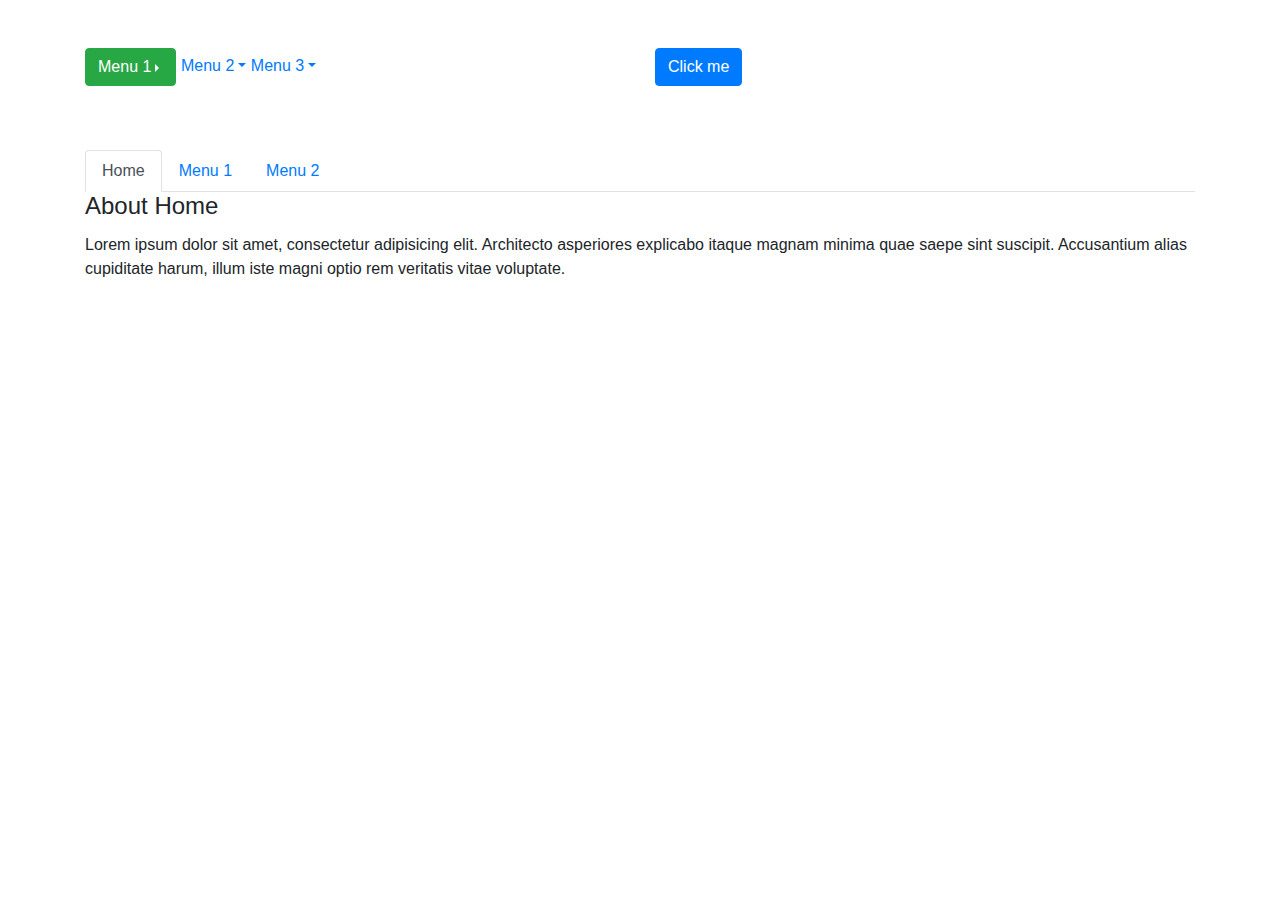
<file: Bootstrap 5-dars/Bootstrap 7-dars/index.html>
<!DOCTYPE html>
<html lang="en">
<head>
    <meta charset="UTF-8">
    <title>Title</title>
    <link rel="stylesheet" href="css/bootstrap.css">
    <link rel="stylesheet" href="css/main.css">
</head>
<body>

<div class="container">
    <div class="row my-5">
        <div class="col-md-6">
            <ul class="list-unstyled">
                <li class="d-inline-block dropright">
                    <button type="button" class="btn btn-success dropdown-toggle" data-toggle="dropdown">Menu 1</button>
                    <ul class="dropdown-menu">
                        <li class="dropdown-item"><a href="#">Menu 1.1</a></li>
                        <li class="dropdown-item"><a href="#">Menu 1.2</a></li>
                        <li class="dropdown-item"><a href="#">Menu 1.3</a></li>
                        <li class="dropdown-item"><a href="#">Menu 1.4</a></li>
                        <li class="dropdown-item"><a href="#">Menu 1.5</a></li>
                    </ul>
                </li>
                <li class="d-inline-block">
                    <a href="#" class="dropdown-toggle">Menu 2</a>
                </li>
                <li class="d-inline-block">
                    <a href="#" class="dropdown-toggle">Menu 3</a>
                </li>
            </ul>
        </div>
        <div class="col-md-6">
            <button type="button" class="btn btn-primary" data-toggle="collapse" data-target="#myBox">
                Click me
            </button>
            <div class="mt-4 collapse" id="myBox">
                <p>
                    Lorem ipsum dolor sit amet, consectetur adipisicing elit.
                    Amet architecto commodi cumque debitis dolore eius eligendi
                    esse harum laboriosam laborum libero mollitia nihil nobis
                    placeat quos reiciendis, repellendus similique vel?
                </p>
            </div>
        </div>
    </div>
    <div class="row my-5">
        <div class="col-md-12">
            <ul class="nav nav-tabs">
                <li class="nav-item">
                    <a href="#" class="nav-link active" data-toggle="tab" data-target="#home">Home</a>
                </li>
                <li class="nav-item">
                    <a href="#" class="nav-link" data-toggle="tab" data-target="#menu1">Menu 1</a>
                </li>
                <li class="nav-item">
                    <a href="#" class="nav-link" data-toggle="tab" data-target="#menu2">Menu 2</a>
                </li>
            </ul>
            <div class="tab-content">
                <div class="tab-pane fade show active" id="home">
                    <h4 class="card-title">About Home</h4>
                    <p>
                        Lorem ipsum dolor sit amet, consectetur adipisicing elit.
                        Architecto asperiores explicabo itaque magnam minima quae
                        saepe sint suscipit. Accusantium alias cupiditate harum,
                        illum iste magni optio rem veritatis vitae voluptate.
                    </p>
                </div>
                <div class="tab-pane fade" id="menu1">
                    <h4 class="card-title">About Menu 1</h4>
                    <p>
                        Lorem ipsum dolor sit amet, consectetur adipisicing elit.
                        Architecto asperiores explicabo itaque magnam minima quae
                        saepe sint suscipit. Accusantium alias cupiditate harum,
                        illum iste magni optio rem veritatis vitae voluptate.
                    </p>
                </div>
                <div class="tab-pane fade" id="menu2">
                    <h4 class="card-title">About Menu 2</h4>
                    <p>
                        Lorem ipsum dolor sit amet, consectetur adipisicing elit.
                        Architecto asperiores explicabo itaque magnam minima quae
                        saepe sint suscipit. Accusantium alias cupiditate harum,
                        illum iste magni optio rem veritatis vitae voluptate.
                    </p>
                </div>
            </div>
        </div>
    </div>
</div>

<script src="js/jQuery.min.js"></script>
<script src="js/src/popover.js"></script>
<script src="js/bootstrap.js"></script>
</body>
</html>
</file>
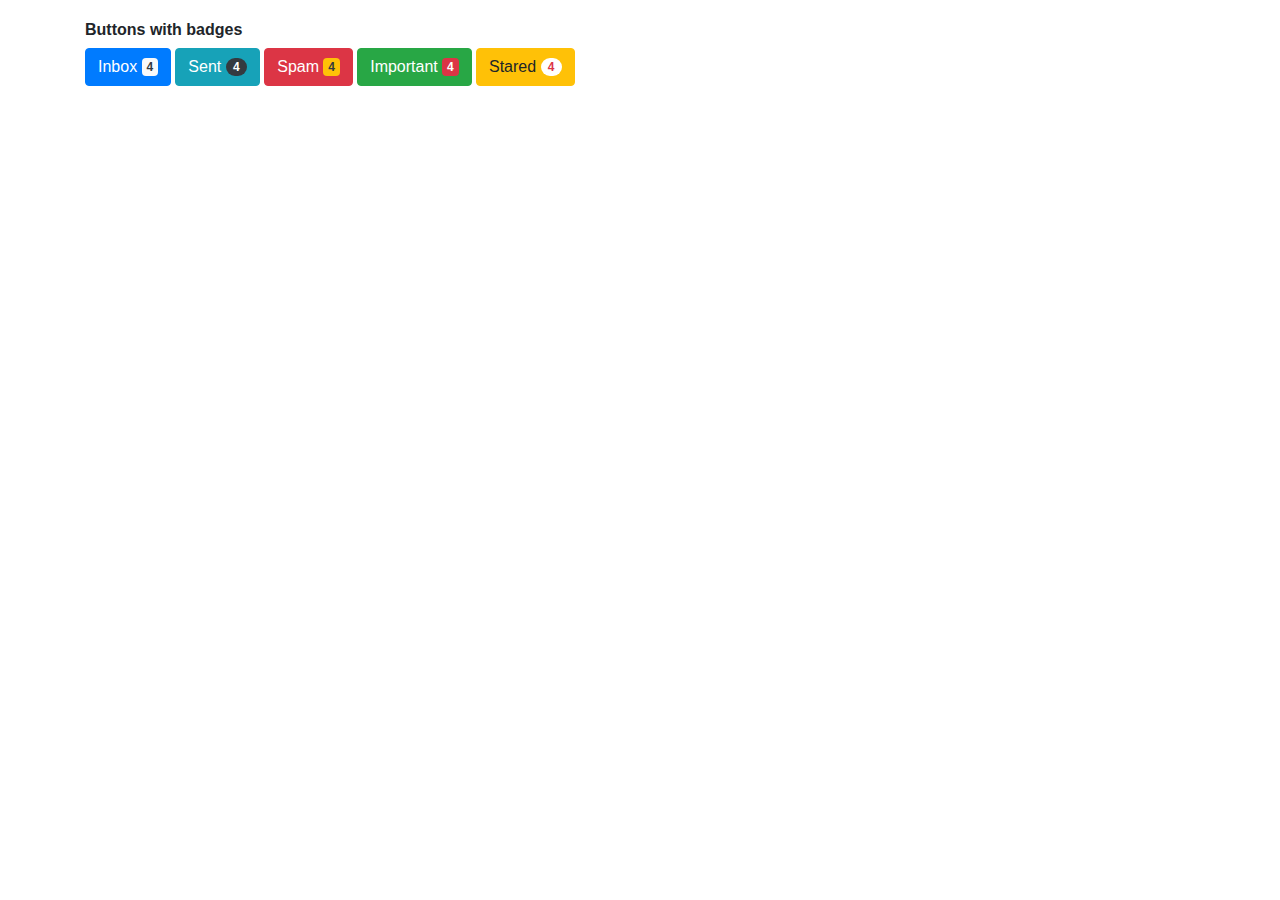
<file: Bootstrap 5-dars/index2.html>
<!DOCTYPE html>
<html lang="en">
<head>
    <meta charset="UTF-8">
    <title>Title</title>
    <link rel="stylesheet" href="css/bootstrap.css">
    <link rel="stylesheet" href="css/main2.css">
</head>
<body>
    <div class="container">
        <div class="row my-5">
            <strong class="text-center text ">Buttons with badges</strong>
            <div class="col-md-6">
                <button class="btn btn-primary">Inbox <span class="badge bg-light text-dark">4</span></button>
                <button class="btn btn-info">Sent <span class="badge badge-pill bg-dark text-white">4</span></button>
                <button class="btn btn-danger">Spam <span class="badge bg-warning text-dark">4</span></button>
                <button class="btn btn-success">Important <span class="badge bg-danger text-white">4</span></button>
                <button class="btn btn-warning">Stared <span class="badge badge-pill bg-white text-danger">4</span></button>
            </div>
        </div>
    </div>
</body>
</html>
</file>
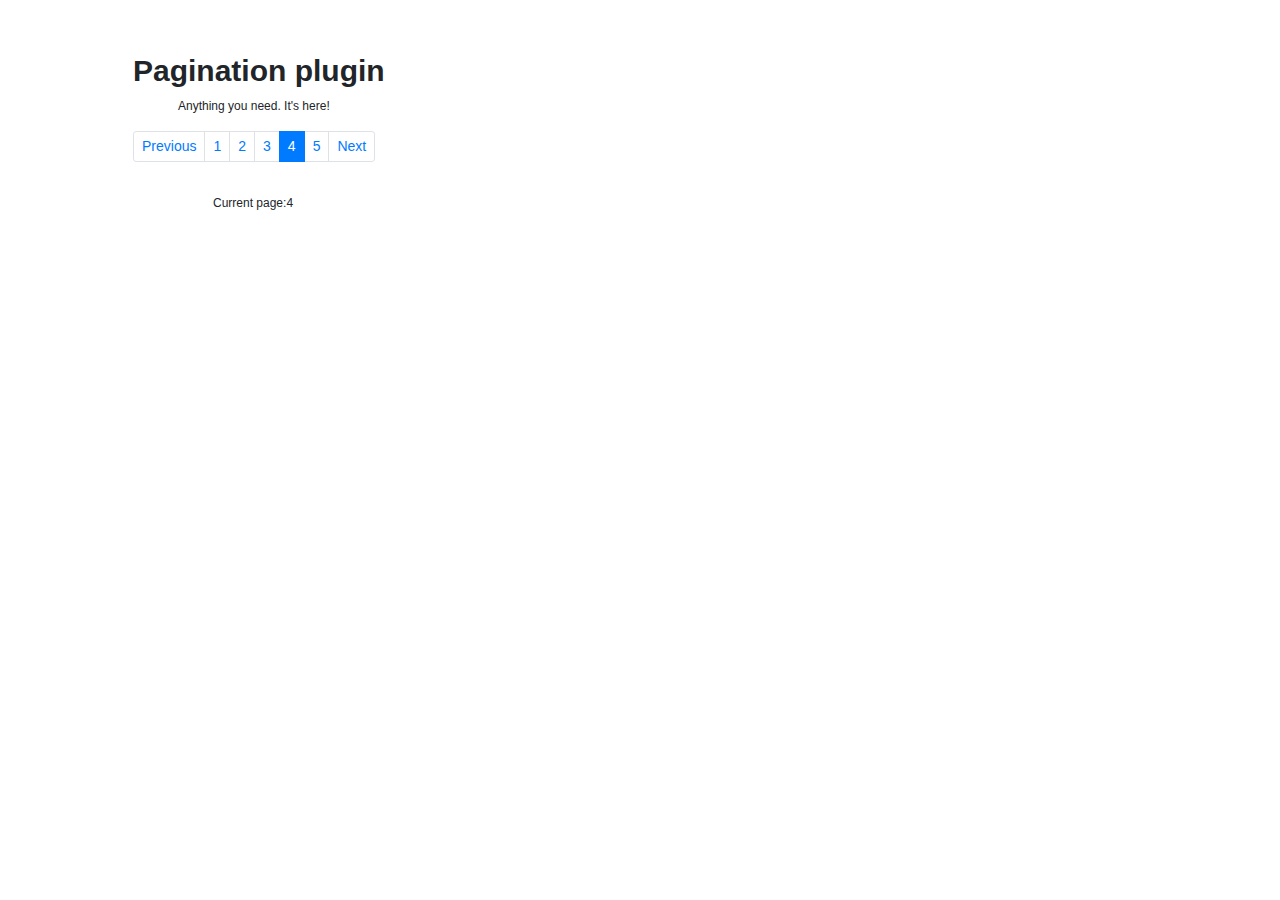
<file: Bootstrap 5-dars/index5.html>
<!DOCTYPE html>
<html lang="en">
<head>
    <meta charset="UTF-8">
    <title>Title</title>
    <link rel="stylesheet" href="css/bootstrap.css">
    <link rel="stylesheet" href="css/main5.css">
</head>
<body>
    <div class="container">
        <div class="row my-5">
            <div class="col-md-5 ml-5">
                <strong style="font-size: 30px">Pagination plugin</strong>
                <p class="text-2 mt-1" style="font-size: 12px">Anything you need. It's here!</p>
                <ul class="pagination pagination-sm">
                    <li class="page-item"><a href="#" class="page-link">Previous</a></li>
                    <li class="page-item"><a href="#" class="page-link">1</a></li>
                    <li class="page-item"><a href="#" class="page-link">2</a></li>
                    <li class="page-item"><a href="#" class="page-link">3</a></li>
                    <li class="page-item active"><a href="#" class="page-link">4</a></li>
                    <li class="page-item"><a href="#" class="page-link">5</a></li>
                    <li class="page-item"><a href="#" class="page-link">Next</a></li>
                </ul>
                <p style="margin-left: 80px; font-size: 12px" class="text-3 mt-3 position-absolute">Current page:4</p>
            </div>
        </div>
    </div>
</body>
</html>
</file>
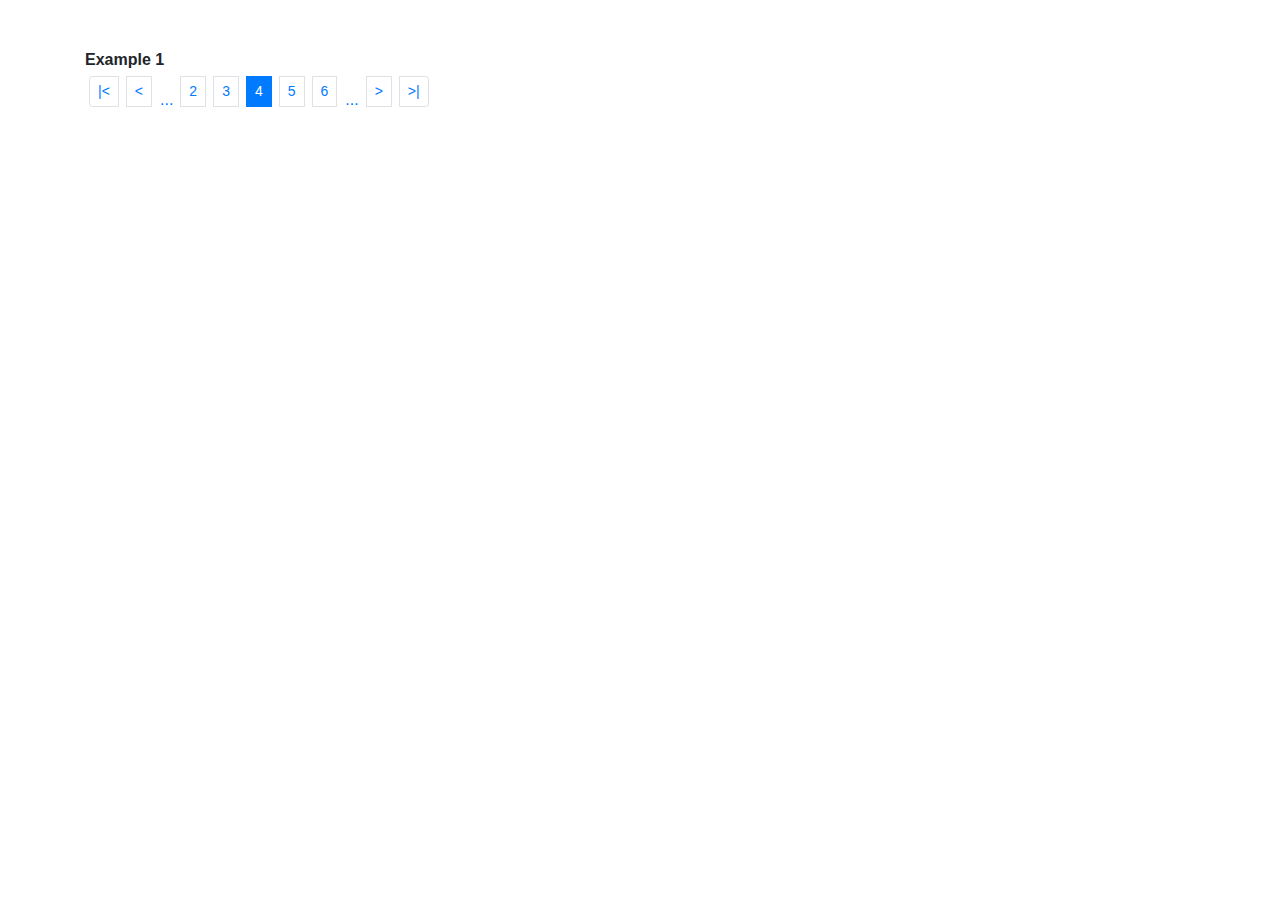
<file: Bootstrap 5-dars/index6.html>
<!DOCTYPE html>
<html lang="en">
<head>
    <meta charset="UTF-8">
    <title>Title</title>
    <link rel="stylesheet" href="css/bootstrap.css">
    <link rel="stylesheet" href="css/main6.css">
</head>
<body>
    <div class="container">
        <div class="row my-5">
            <div class="col-md-auto">
                <strong>Example 1</strong>
                <ul class="pagination pagination-sm border1">
                    <li class="page-item p-1"><a href="#" class="page-link">|<</a></li>
                    <li class="page-item p-1"><a href="#" class="page-link"><</a></li>
                    <li class="page-item pl-1 pr-1 pt-3"><a href="#">...</a></li>
                    <li class="page-item p-1"><a href="#" class="page-link">2</a></li>
                    <li class="page-item p-1"><a href="#" class="page-link">3</a></li>
                    <li class="page-item p-1 active"><a href="#" class="page-link">4</a></li>
                    <li class="page-item p-1"><a href="#" class="page-link">5</a></li>
                    <li class="page-item p-1"><a href="#" class="page-link">6</a></li>
                    <li class="page-item pl-1 pr-1 pt-3"><a href="#">...</a></li>
                    <li class="page-item p-1"><a href="#" class="page-link">></a></li>
                    <li class="page-item p-1"><a href="#" class="page-link">>|</a></li>
                </ul>
            </div>
        </div>
    </div>
</body>
</html>
</file>
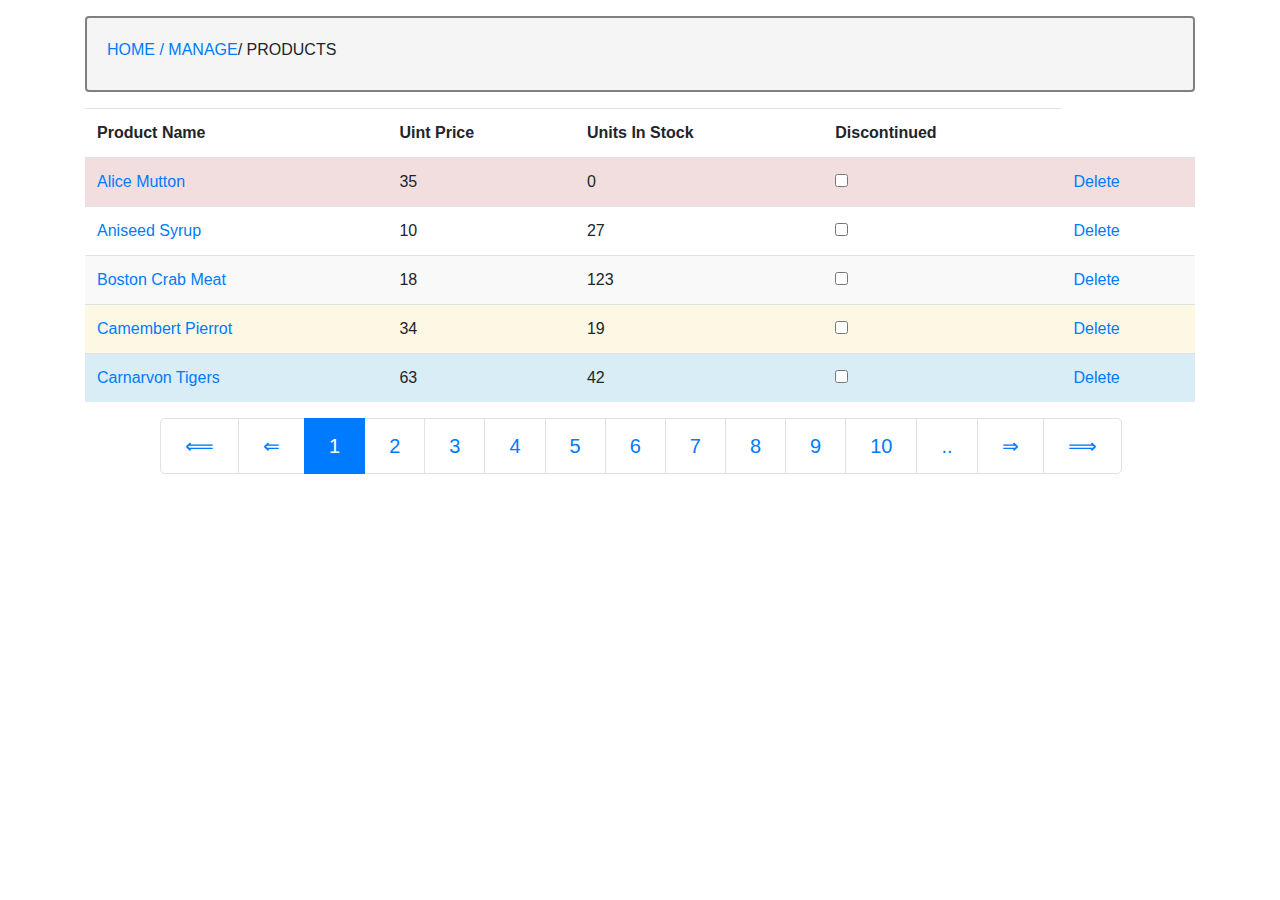
<file: Bootstrap 5-dars/index8.html>
<!DOCTYPE html>
<html lang="en">
<head>
    <meta charset="UTF-8">
    <title>Title</title>
    <link rel="stylesheet" href="css/bootstrap.css">
    <link rel="stylesheet" href="css/main8.css">
</head>
<body>
    <div class="container">
        <div class="row my-3">
            <div class="col-md-12">
                <div class="alert bg-kul">
                    <p class="mt-2"><a href="#">HOME / MANAGE</a>/ PRODUCTS</p>
                </div>

                <table class="table">
                    <tr>
                        <th>Product Name</th>
                        <th>Uint Price</th>
                        <th>Units In Stock</th>
                        <th>Discontinued</th>
                    </tr>
                    <tr class="bg-pink">
                        <td><a href="#" class="text-link">Alice Mutton</a></td>
                        <td>35</td>
                        <td>0</td>
                        <td><input type="checkbox"></td>
                        <td><span><a href="#">Delete</a></span></td>
                    </tr>
                    <tr class="bg-2">
                        <td><a href="#" class="text-link">Aniseed Syrup</a></td>
                        <td>10</td>
                        <td>27</td>
                        <td><input type="checkbox"></td>
                        <td><span><a href="#">Delete</a></span></td>
                    </tr>
                    <tr class="bg-3">
                        <td><a href="#">Boston Crab Meat</a></td>
                        <td>18</td>
                        <td>123</td>
                        <td><input type="checkbox"></td>
                        <td><a href="#">Delete</a></td>
                    </tr>
                    <tr class="bg-4">
                        <td><a href="#">Camembert Pierrot</a></td>
                        <td>34</td>
                        <td>19</td>
                        <td><input type="checkbox"></td>
                        <td><a href="#">Delete</a></td>
                    </tr>
                    <tr class="bg-5">
                        <td><a href="#">Carnarvon Tigers</a></td>
                        <td>63</td>
                        <td>42</td>
                        <td><input type="checkbox"></td>
                        <td><a href="#">Delete</a></td>
                    </tr>
                </table>
                
                <ul class="pagination1 pagination-lg ml-10">
                    <li class="page-item"><a href="#" class="page-link">&DoubleLongLeftArrow;</a></li>
                    <li class="page-item"><a href="#" class="page-link">&DoubleLeftArrow;</a></li>
                    <li class="page-item active"><a href="#" class="page-link">1</a></li>
                    <li class="page-item"><a href="#" class="page-link">2</a></li>
                    <li class="page-item"><a href="#" class="page-link">3</a></li>
                    <li class="page-item"><a href="#" class="page-link">4</a></li>
                    <li class="page-item"><a href="#" class="page-link">5</a></li>
                    <li class="page-item"><a href="#" class="page-link">6</a></li>
                    <li class="page-item"><a href="#" class="page-link">7</a></li>
                    <li class="page-item"><a href="#" class="page-link">8</a></li>
                    <li class="page-item"><a href="#" class="page-link">9</a></li>
                    <li class="page-item"><a href="#" class="page-link">10</a></li>
                    <li class="page-item"><a href="#" class="page-link">..</a></li>
                    <li class="page-item"><a href="#" class="page-link">&DoubleRightArrow;</a></li>
                    <li class="page-item"><a href="#" class="page-link">&DoubleLongRightArrow;</a></li>
                </ul>
            </div>
        </div>
    </div>
</body>
</html>
</file>
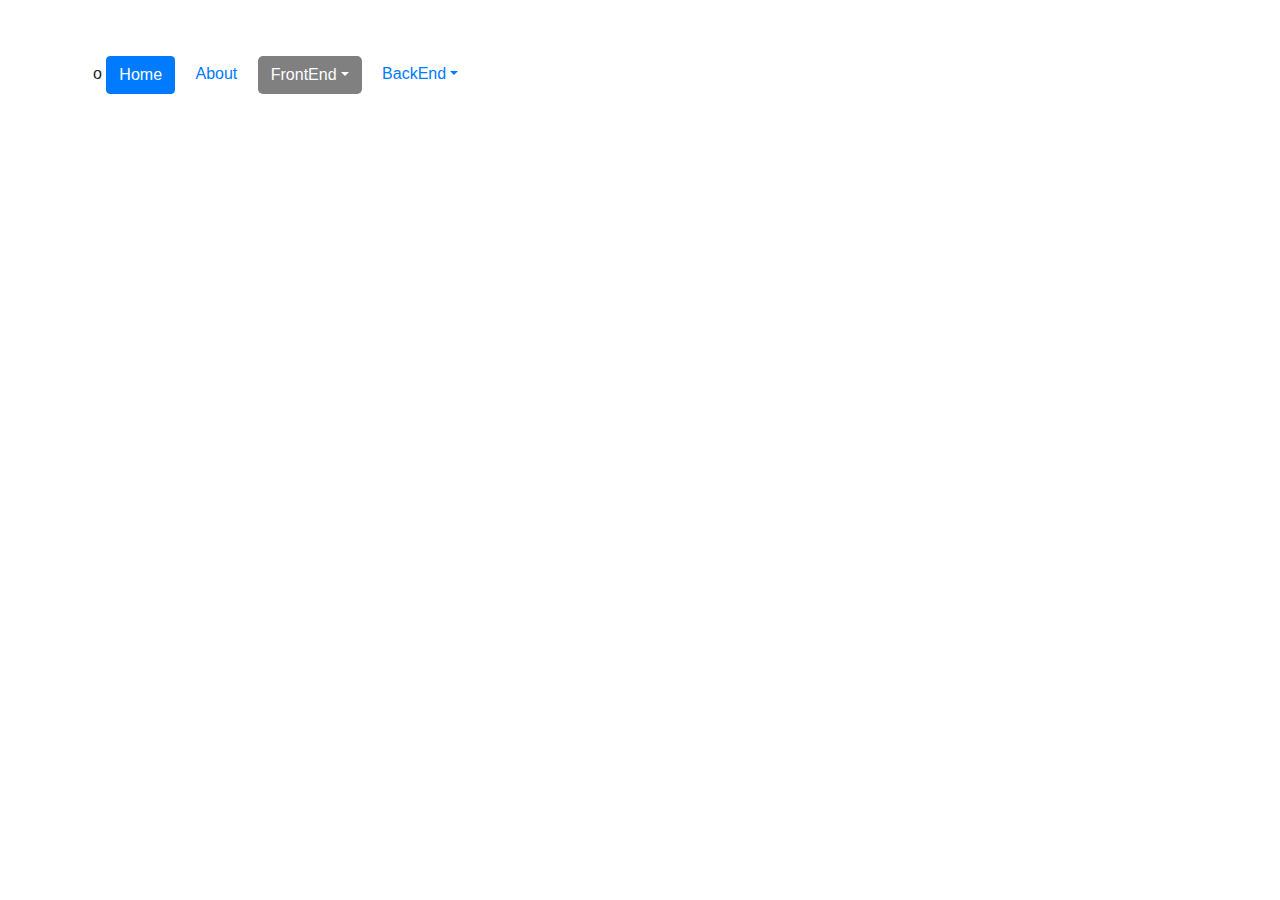
<file: Bootstrap 5-dars/Bootstrap 7-dars/index2.html>
<!DOCTYPE html>
<html lang="en">
<head>
    <meta charset="UTF-8">
    <title>Title</title>
    <link rel="stylesheet" href="css/bootstrap.css">
    <link rel="stylesheet" href="css/main.css">

</head>
<body>

<div class="container">
    <div class="row my-5">
        <div class="col-md-7">
            <ul class="list-unstyled">
                <li class="d-inline-block m-2">o
                    <button type="button" class="btn btn-primary home text-white" >Home</button>
                </li>
                <li class="d-inline-block m-2">
                    <p class="text-primary about">About</p>
                </li>
                <li class="d-inline-block m-2 dropbottom">
                    <button class=" FrontEnd btn text-white dropdown-toggle" data-toggle="dropdown">FrontEnd</button>
                    <ul class="dropdown-menu">
                        <li><button type="button" class="bg-white">Twitter Bootstrap</button></li>
                        <li><button type="button" class="bg-white">Google Plus API</button></li>
                        <li><button type="button" class="bg-white">HTML5</button></li>
                        <hr>
                        <li><button type="button" class="bg-white">Examples</button></li>
                    </ul>
                    
                </li>
                <li class="d-inline-block m-2 dropbottom">
                    <p class="dropdown-toggle text-primary" >BackEnd</p>
                </li>
            </ul>
        </div>
    </div>
</div>

<script src="js/jQuery.min.js"></script>
<script src="js/src/popover.js"></script>
<script src="js/bootstrap.js"></script>
</body>
</html>
</file>
<file: Bootstrap 5-dars/Bootstrap 7-dars/css/main.css>
.bg-kulrang{
    background-color: rgb(118, 109, 109);

}
.FrontEnd{
    border: 1px solid transparent; 
    background-color: gray;
    border-radius: 5px;
}
.dropdown-menu .bg-white{
    border: 1px solid transparent;
}
</file>
<file: Bootstrap 5-dars/css/main2.css>
.text{
    position: absolute;
    margin-top: -30px;
    margin-left: 15px;
}
</file>
<file: Bootstrap 5-dars/css/main5.css>
.text-2{
    margin-left: 45px;
}
</file>
<file: Bootstrap 5-dars/css/main6.css>
.border1{
    border-radius: 10px;
}
</file>
<file: Bootstrap 5-dars/css/main8.css>
.bg-kul{
    background-color: #f5f5f5;
    border:  2px solid gray;
}
.bg-pink{
    background-color: #f2dedf;
}
.bg-2{
    background-color: #ffffff;
}
.bg-3{
    background-color: #f9f9f9;
}
.bg-4{
    background-color: #fdf8e4;
}
.bg-5{
    background-color: #d9edf6;
}
.pagination1 {
    display: -webkit-box;
    display: -ms-flexbox;
    display: flex;
    padding-left: 0;
    list-style: none;
    border-radius: 0.25rem;
}
.ml-10{
    margin-left: 75px;
}
</file>
